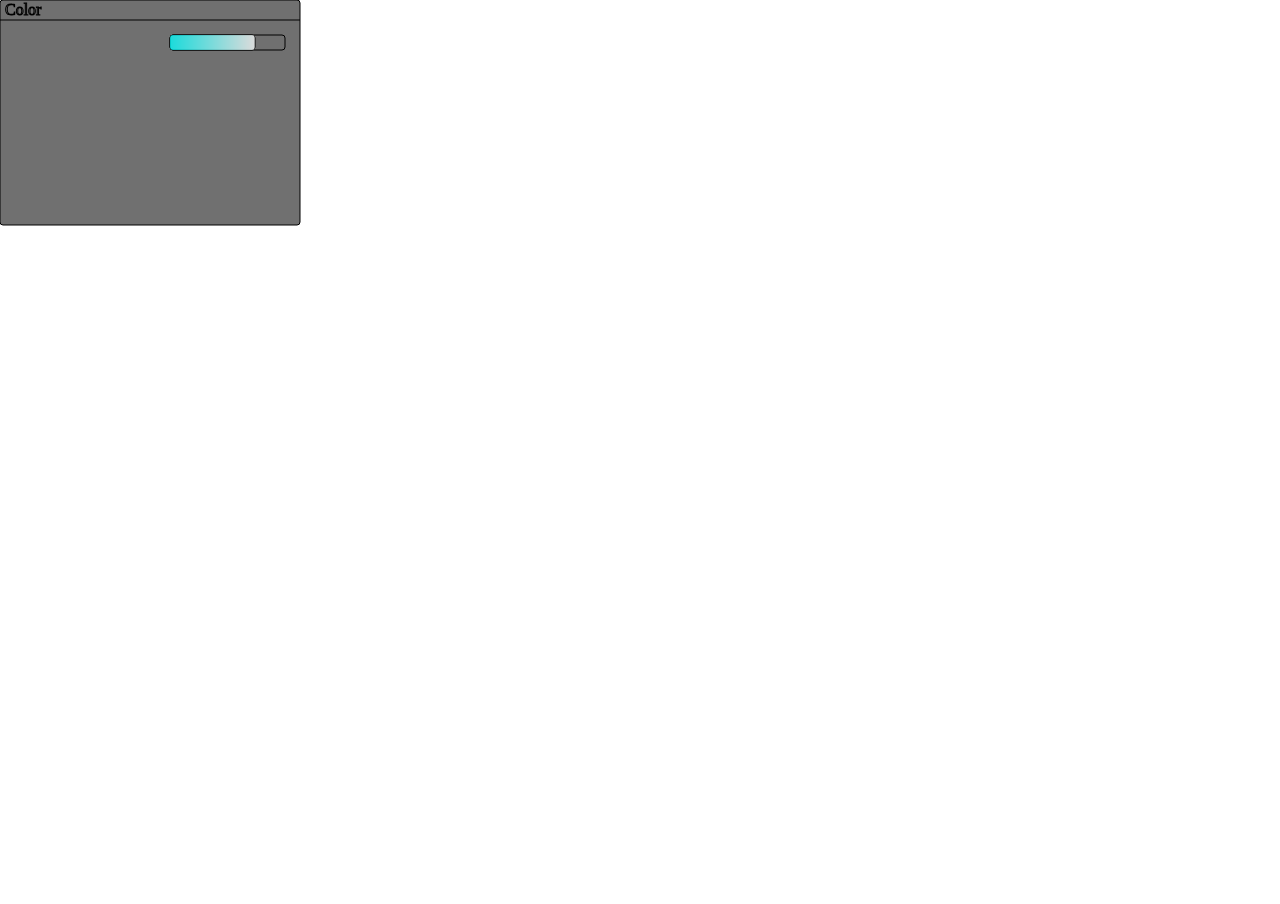
<file: index.html>
<!DOCTYPE html>
<html>

<head>
  <title>Gradient Test</title>

  <link rel="stylesheet" href="style.css">

  <script src="/parts/part.js"></script>
  <script src="/parts/dragablePart.js"></script>
  <script src="/parts/text.js"></script>

  <script src="/parts/colortab/colorTab.js"></script>
  <script src="/parts/colortab/colorSlider.js"></script>
  
</head>

<body>
  <svg id="main" xmlns="http://www.w3.org/2000/svg">
  </svg>
  <script src="main.js"></script>
</body>

</html>
</file>
<file: style.css>
.tab {
  fill: #707070;
  stroke: black;
  color: black;
  border-radius: 3px;
  stroke-width: 1px;
}

#main {
  padding: 0em;
  margin: 0em;
  width: 100%;
  height: 100%;
}

body {
  margin: 0em;
  width: 100%;
  height: 100%;
}

html {
  height: 100%;
  width: 100%;
}

canvas{
  position:absolute;
}
</file>
